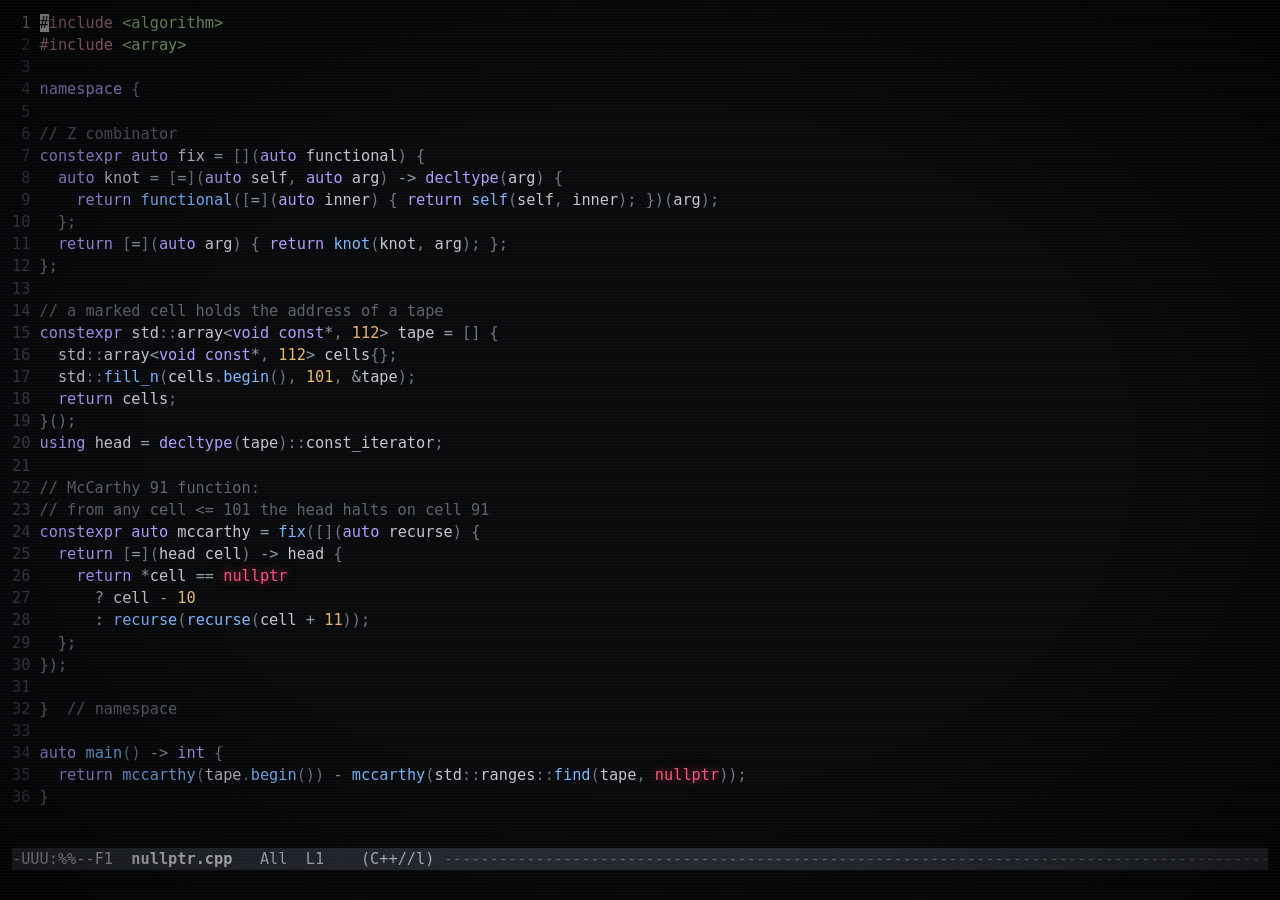
<file: index.html>
<!-- SPDX-License-Identifier: BSD-3-Clause -->
<!-- SPDX-FileCopyrightText: Copyright (c) Jeff C. Jensen -->
<!DOCTYPE html>
<html lang="en">
<head>
    <meta charset="UTF-8">
    <meta name="viewport" content="width=device-width, initial-scale=1.0, viewport-fit=cover">
    <title>nullptr</title>
    <meta name="description" content="return nullptr;" />
    <meta name="theme-color" content="#090a0c">
    <meta name="color-scheme" content="dark">
    <link href="style/site.css" rel="stylesheet" />
    <link rel="apple-touch-icon" sizes="180x180" href="img/apple-touch-icon.png">
    <link rel="icon" type="image/png" sizes="32x32" href="img/favicon-32x32.png">
    <link rel="icon" type="image/png" sizes="16x16" href="img/favicon-16x16.png">
    <link rel="manifest" href="site.webmanifest">
</head>
<body>
    <main class="frame">
        <div class="window" id="window" tabindex="0">
            <pre class="line-numbers match-braces"><code class="language-cpp">#include &lt;algorithm&gt;
#include &lt;array&gt;

namespace {

// Z combinator
constexpr auto fix = [](auto functional) {
  auto knot = [=](auto self, auto arg) -&gt; decltype(arg) {
    return functional([=](auto inner) { return self(self, inner); })(arg);
  };
  return [=](auto arg) { return knot(knot, arg); };
};

// a marked cell holds the address of a tape
constexpr std::array&lt;void const*, 112&gt; tape = [] {
  std::array&lt;void const*, 112&gt; cells{};
  std::fill_n(cells.begin(), 101, &amp;tape);
  return cells;
}();
using head = decltype(tape)::const_iterator;

// McCarthy 91 function:
// from any cell &lt;= 101 the head halts on cell 91
constexpr auto mccarthy = fix([](auto recurse) {
  return [=](head cell) -&gt; head {
    return *cell == nullptr
      ? cell - 10
      : recurse(recurse(cell + 11));
  };
});

}  // namespace

auto main() -&gt; int {
  return mccarthy(tape.begin()) - mccarthy(std::ranges::find(tape, nullptr));
}</code></pre>
        </div>
        <div class="mode-line" aria-hidden="true"><span>-UUU:%%--F1  </span><b id="ml-buffer">nullptr.cpp</b><span>   </span><span id="ml-pos">All</span><span>  L</span><span id="ml-line">1</span><span>    (C++//l) </span><span class="ml-fill" id="ml-fill"></span></div>
        <div class="echo-area" id="echo" aria-live="polite"></div>
    </main>
    <script src="script/prism.js"></script>
    <script src="script/emacs.js"></script>
</body>
</html>
</file>
<file: style/site.css>
/* SPDX-License-Identifier: BSD-3-Clause */
/* SPDX-FileCopyrightText: Copyright (c) Jeff C. Jensen */

:root {
    color-scheme: dark;

    --mono: ui-monospace, "SF Mono", SFMono-Regular, Menlo, Consolas, "DejaVu Sans Mono", "Liberation Mono", monospace;
    --size: clamp(12px, 0.45vw + 9.5px, 16px);
    --leading: 1.45;

    --bg: #090a0c;
    --fg: #c3c7cc;
    --fg-bright: #e6e8eb;
    --line-number: #3d424a;
    --line-number-current: #9aa1ab;
    --region: #262c45;
    --paren-match: #3a4256;

    --mode-line-bg: #2b3038;
    --mode-line-fg: #c9cdd2;
    --mode-line-dim: #6b727c;

    --comment: #5d6470;
    --keyword: #b29bff;
    --type: #5fd7c6;
    --function: #7cb6ff;
    --number: #e5b567;
    --string: #9ccc8a;
    --macro: #d38aa8;
    --operator: #8f99a6;
    --punctuation: #6f7884;
    --null: #ff4f7b;
}

html,
body {
    height: 100%;
}

body {
    margin: 0;
    background: var(--bg);
    color: var(--fg);
    font-family: var(--mono);
    font-size: var(--size);
    line-height: var(--leading);
    -webkit-font-smoothing: antialiased;
    -webkit-text-size-adjust: 100%;
    text-size-adjust: 100%;
}

/* crt scanlines and vignette */
body::after {
    content: "";
    position: fixed;
    inset: 0;
    pointer-events: none;
    background:
        repeating-linear-gradient(to bottom, rgb(255 255 255 / 0.018) 0 1px, transparent 1px 3px),
        radial-gradient(ellipse at center, transparent 55%, rgb(0 0 0 / 0.6) 100%);
}

::selection {
    background: var(--region);
}

.frame {
    box-sizing: border-box;
    height: 100vh;
    height: 100dvh;
    display: grid;
    grid-template-rows: minmax(0, 1fr) auto auto;
    padding:
        calc(env(safe-area-inset-top, 0px) + 0.75rem)
        calc(env(safe-area-inset-right, 0px) + 0.75rem)
        calc(env(safe-area-inset-bottom, 0px) + 0.5rem)
        calc(env(safe-area-inset-left, 0px) + 0.75rem);
}

.window {
    overflow: auto;
    outline: none;
    scrollbar-width: none;
}

.window::-webkit-scrollbar {
    display: none;
}

/* long lines wrap at the window edge, splitting a token only when it cannot fit on a row of its own */
.window pre {
    margin: 0;
    padding: 0 1ch 0 var(--gutter);
    font: inherit;
    white-space: pre-wrap;
    overflow-wrap: anywhere;
    tab-size: 4;
    counter-reset: linenumber;
}

.window code {
    position: relative;
    display: block;
    font: inherit;
}

/* each number is stretched to the height of its wrapped line */
.line-numbers-rows {
    position: absolute;
    top: 0;
    left: calc(-1 * var(--gutter));
    box-sizing: border-box;
    width: var(--gutter);
    padding-right: 1ch;
    color: var(--line-number);
    text-align: right;
    pointer-events: none;
    user-select: none;
    -webkit-user-select: none;
}

.line-numbers-rows > span {
    display: block;
    counter-increment: linenumber;
}

.line-numbers-rows > span::before {
    content: counter(linenumber);
}

.line-numbers-rows > .current {
    color: var(--line-number-current);
}

.cursor {
    background: var(--fg-bright);
    color: var(--bg);
    text-shadow: none;
    animation: blink 1s step-end 10;
}

/* emacs stops blinking after blink-cursor-blinks (10) cycles */
@keyframes blink {
    50% {
        background: transparent;
        color: inherit;
    }
}

.mode-line {
    display: flex;
    overflow: hidden;
    white-space: pre;
    background: var(--mode-line-bg);
    color: var(--mode-line-fg);
}

.mode-line b {
    color: var(--fg-bright);
    font-weight: 700;
}

.ml-fill {
    flex: 1;
    overflow: hidden;
    color: var(--mode-line-dim);
}

.echo-area {
    min-height: calc(var(--leading) * 1em);
    white-space: pre;
    overflow: hidden;
    text-overflow: ellipsis;
}

@media (prefers-reduced-motion: reduce) {
    .cursor {
        animation: none;
    }
}

/* syntax */

.token.comment,
.token.prolog,
.token.doctype,
.token.cdata {
    color: var(--comment);
}

.token.keyword,
.token.builtin,
.token.atrule {
    color: var(--keyword);
}

.token.class-name,
.token.base-clause,
.token.namespace {
    color: var(--type);
}

.token.function,
.token.generic-function {
    color: var(--function);
}

.token.number,
.token.boolean,
.token.constant {
    color: var(--number);
}

.token.string,
.token.raw-string,
.token.char {
    color: var(--string);
}

.token.macro,
.token.macro .token.directive,
.token.macro .token.directive-hash {
    color: var(--macro);
}

.token.operator {
    color: var(--operator);
}

.token.punctuation {
    color: var(--punctuation);
}

.token.keyword.keyword-nullptr {
    color: var(--null);
    text-shadow: 0 0 0.6em rgb(255 79 123 / 0.55);
}

.token.punctuation.brace-hover,
.token.punctuation.brace-selected {
    background: var(--paren-match);
    color: var(--fg-bright);
}
</file>
